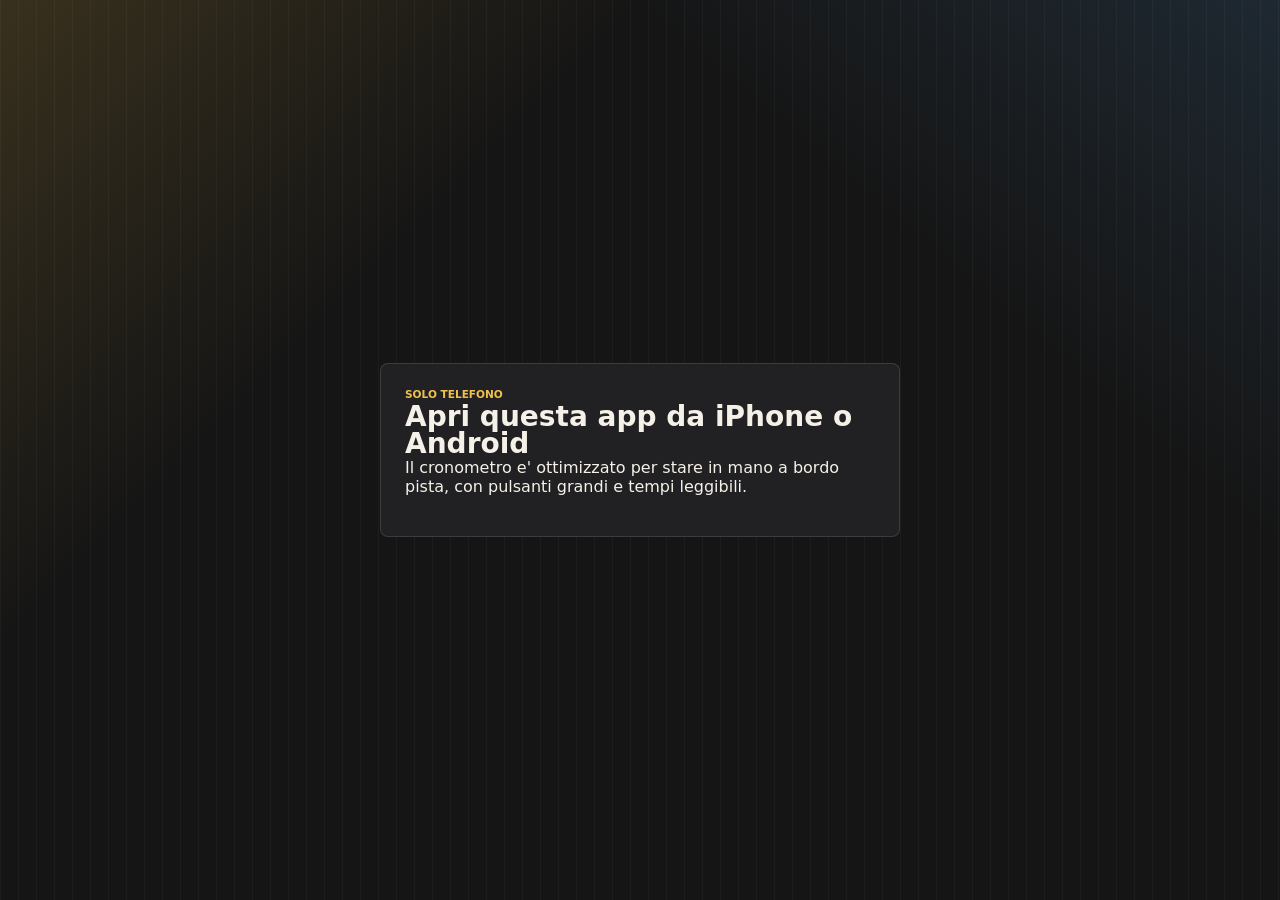
<file: index.html>
<!doctype html>
<html lang="it">
  <head>
    <meta charset="utf-8" />
    <meta name="viewport" content="width=device-width, initial-scale=1, viewport-fit=cover" />
    <meta name="theme-color" content="#151515" />
    <meta name="apple-mobile-web-app-capable" content="yes" />
    <meta name="apple-mobile-web-app-title" content="Simega #304" />
    <meta name="apple-mobile-web-app-status-bar-style" content="black-translucent" />
    <title>Simega #304</title>
    <link rel="manifest" href="manifest.webmanifest" />
    <link rel="apple-touch-icon" href="icon.svg" />
    <link rel="icon" href="icon.svg" type="image/svg+xml" />
    <link rel="stylesheet" href="styles.css" />
  </head>
  <body>
    <main class="app-shell">
      <section class="phone-only">
        <header class="topbar">
          <div>
            <p class="eyebrow">Motocross timing <span class="version-tag" id="appVersion"></span></p>
            <h1>Simega #304</h1>
          </div>
          <div class="topbar-actions">
            <button class="icon-button" id="manageBtn" type="button" aria-label="Anagrafica piste e piloti">
              <span aria-hidden="true">&#9881;</span>
            </button>
            <button class="icon-button" id="resetSessionBtn" type="button" aria-label="Nuova sessione">
              <span aria-hidden="true">&orarr;</span>
            </button>
          </div>
        </header>

        <section class="control-band" aria-label="Dati sessione">
          <label>
            Pista
            <select id="trackSelect"></select>
          </label>
        </section>
        <p class="track-record" id="trackRecord"></p>

        <section class="rider-panel" aria-label="Piloti">
          <div class="section-title">
            <h2>Piloti</h2>
            <div class="section-title-actions">
              <button class="secondary" id="compareBtn" type="button">Confronto</button>
              <button class="primary" id="addRiderBtn" type="button">Aggiungi</button>
            </div>
          </div>
          <div class="rider-list" id="riderList"></div>
        </section>

        <section class="history-panel" aria-label="Sessioni">
          <div class="section-title">
            <h2>Sessioni</h2>
            <button class="secondary" id="exportBtn" type="button">PDF</button>
          </div>
          <div class="history-list" id="historyList"></div>
        </section>

        <section class="sponsor-banner" aria-label="Sponsor">
          <div class="sponsor-track" id="sponsorTrack"></div>
        </section>
      </section>

      <section class="desktop-block">
        <div>
          <p class="eyebrow">Solo telefono</p>
          <h1>Apri questa app da iPhone o Android</h1>
          <p>Il cronometro e' ottimizzato per stare in mano a bordo pista, con pulsanti grandi e tempi leggibili.</p>
        </div>
      </section>
    </main>

    <dialog id="manageDialog">
      <div class="dialog-card manage-card">
        <div class="dialog-header">
          <h2>Anagrafica</h2>
          <button class="icon-button" id="closeManageBtn" type="button" aria-label="Chiudi">&times;</button>
        </div>

        <div class="manage-tabs">
          <button class="tab-btn" data-tab="tracks" type="button">Piste</button>
          <button class="tab-btn" data-tab="riders" type="button">Piloti</button>
        </div>

        <div class="manage-panel" data-panel="tracks">
          <form class="manage-form" id="trackForm">
            <input type="hidden" id="trackFormId" />
            <label>
              Nome pista
              <input id="trackFormName" type="text" maxlength="40" autocomplete="off" />
            </label>
            <label>
              Lunghezza (metri)
              <input id="trackFormLength" type="number" min="0" step="1" autocomplete="off" />
            </label>
            <div class="dialog-actions">
              <button class="secondary" id="trackFormCancel" type="button">Annulla</button>
              <button class="primary" type="submit">Salva</button>
            </div>
          </form>
          <div class="manage-list" id="trackManageList"></div>
        </div>

        <div class="manage-panel" data-panel="riders" hidden>
          <form class="manage-form" id="riderForm">
            <input type="hidden" id="riderFormId" />
            <label>
              Nome
              <input id="riderFormName" type="text" maxlength="24" autocomplete="off" />
            </label>
            <label>
              Cognome
              <input id="riderFormSurname" type="text" maxlength="24" autocomplete="off" />
            </label>
            <label>
              Numero
              <input id="riderFormNumber" type="number" min="0" step="1" autocomplete="off" />
            </label>
            <div class="dialog-actions">
              <button class="secondary" id="riderFormCancel" type="button">Annulla</button>
              <button class="primary" type="submit">Salva</button>
            </div>
          </form>
          <div class="manage-list" id="riderManageList"></div>
        </div>
      </div>
    </dialog>

    <dialog id="pickRiderDialog">
      <div class="dialog-card">
        <div class="dialog-header">
          <h2>Aggiungi pilota</h2>
          <button class="icon-button" id="closePickRiderBtn" type="button" aria-label="Chiudi">&times;</button>
        </div>
        <label>
          Cerca
          <input id="pickRiderSearch" type="text" placeholder="Nome, cognome o numero" autocomplete="off" />
        </label>
        <div class="manage-list" id="pickRiderList"></div>
      </div>
    </dialog>

    <dialog id="compareDialog">
      <div class="dialog-card compare-card">
        <div class="dialog-header">
          <h2>Confronto giri</h2>
          <button class="icon-button" id="closeCompareBtn" type="button" aria-label="Chiudi">&times;</button>
        </div>
        <div class="compare-scroll">
          <table class="compare-table" id="compareTable"></table>
        </div>
      </div>
    </dialog>

    <dialog id="pdfDayDialog">
      <div class="dialog-card">
        <div class="dialog-header">
          <h2>Scegli la giornata</h2>
          <button class="icon-button" id="closePdfDayBtn" type="button" aria-label="Chiudi">&times;</button>
        </div>
        <div class="manage-list" id="pdfDayList"></div>
      </div>
    </dialog>

    <dialog id="riderDialog">
      <form method="dialog" class="dialog-card rider-detail-card">
        <div class="dialog-header">
          <h2 id="riderDialogTitle">Pilota</h2>
          <button class="icon-button" value="cancel" type="submit" aria-label="Chiudi">&times;</button>
        </div>
        <div class="detail-grid" id="riderDialogStats"></div>
        <div class="detail-laps" id="riderDialogLaps"></div>
        <div class="dialog-actions">
          <button class="primary" value="cancel" type="submit">Chiudi</button>
        </div>
      </form>
    </dialog>

    <script src="app.js"></script>
  </body>
</html>
</file>
<file: styles.css>
:root {
  color-scheme: dark;
  --bg: #151515;
  --panel: #222326;
  --panel-2: #2c2e32;
  --text: #f5f1e8;
  --muted: #b9b0a3;
  --line: rgba(255, 255, 255, 0.12);
  --accent: #f0c04a;
  --good: #41d37d;
  --bad: #ff6b57;
  --blue: #63b7ff;
  font-family: Inter, ui-sans-serif, system-ui, -apple-system, BlinkMacSystemFont, "Segoe UI", sans-serif;
}

* {
  box-sizing: border-box;
}

body {
  margin: 0;
  min-height: 100svh;
  background:
    linear-gradient(135deg, rgba(240, 192, 74, 0.16), transparent 30%),
    linear-gradient(220deg, rgba(99, 183, 255, 0.12), transparent 28%),
    repeating-linear-gradient(90deg, rgba(255, 255, 255, 0.035) 0 1px, transparent 1px 18px),
    var(--bg);
  background-position: center;
  background-size: cover;
  color: var(--text);
}

button,
input,
select {
  font: inherit;
}

button {
  border: 0;
  min-height: 34px;
  border-radius: 7px;
  font-weight: 800;
  cursor: pointer;
}

button:disabled {
  cursor: not-allowed;
  opacity: 0.45;
}

.app-shell {
  min-height: 100svh;
}

.phone-only {
  width: min(100%, 560px);
  min-height: 100svh;
  margin: 0 auto;
  padding: max(10px, env(safe-area-inset-top)) 8px max(10px, env(safe-area-inset-bottom));
}

.topbar,
.section-title,
.control-band,
.rider-row-1,
.dialog-actions {
  display: flex;
  align-items: center;
  gap: 8px;
}

.topbar,
.section-title,
.rider-row-1 {
  justify-content: space-between;
}

.section-title-actions {
  display: flex;
  gap: 6px;
}

.eyebrow {
  margin: 0 0 4px;
  color: var(--accent);
  font-size: 0.66rem;
  font-weight: 900;
  letter-spacing: 0;
  text-transform: uppercase;
}

.version-tag {
  color: var(--muted, #888);
  font-weight: 600;
}

h1,
h2,
p {
  margin-top: 0;
}

h1 {
  margin-bottom: 0;
  font-size: clamp(1.2rem, 6vw, 1.75rem);
  line-height: 0.96;
}

h2 {
  margin-bottom: 0;
  font-size: 1rem;
}

.icon-button {
  width: 38px;
  min-width: 38px;
  padding: 0;
  background: var(--panel);
  color: var(--text);
  border: 1px solid var(--line);
  font-size: 1.15rem;
}

.topbar-actions {
  display: flex;
  gap: 8px;
}

.control-band,
.rider-panel,
.history-panel {
  margin-top: 6px;
  padding: 6px;
  background: rgba(34, 35, 38, 0.92);
  border: 1px solid var(--line);
  border-radius: 8px;
  backdrop-filter: blur(16px);
}

.control-band {
  align-items: end;
}

.track-record {
  margin: 6px 2px 0;
  color: var(--muted);
  font-size: 0.72rem;
  font-weight: 800;
}

.track-record strong {
  color: var(--accent);
}

.sponsor-banner {
  margin-top: 6px;
  padding: 10px 0;
  background: rgba(34, 35, 38, 0.92);
  border: 1px solid var(--line);
  border-radius: 8px;
  overflow: hidden;
}

.sponsor-track {
  display: flex;
  align-items: center;
  gap: 28px;
  width: max-content;
  animation-name: sponsor-scroll;
  animation-duration: var(--sponsor-duration, 44s);
  animation-timing-function: linear;
  animation-iteration-count: infinite;
}

.sponsor-item {
  width: 140px;
  height: 48px;
  flex: 0 0 auto;
  overflow: hidden;
}

.sponsor-item img {
  display: block;
  width: 100%;
  height: 100%;
  object-fit: contain;
  opacity: 0.92;
}

@keyframes sponsor-scroll {
  from {
    transform: translateX(0);
  }
  to {
    transform: translateX(-50%);
  }
}

label {
  display: grid;
  gap: 6px;
  width: 100%;
  color: var(--muted);
  font-size: 0.76rem;
  font-weight: 800;
  text-transform: uppercase;
}

select,
input {
  width: 100%;
  min-height: 38px;
  border: 1px solid var(--line);
  border-radius: 8px;
  background: #111214;
  color: var(--text);
  padding: 0 12px;
  outline: none;
}

.primary {
  background: var(--accent);
  color: #17130a;
  padding: 0 10px;
}

.secondary {
  background: var(--panel-2);
  color: var(--text);
  border: 1px solid var(--line);
  padding: 0 10px;
}

.rider-list,
.history-list {
  display: grid;
  gap: 3px;
  margin-top: 6px;
}

.rider-card,
.history-item {
  padding: 5px;
  border-radius: 8px;
  background: rgba(17, 18, 20, 0.86);
  border: 1px solid var(--line);
}

.rider-card {
  display: grid;
  gap: 2px;
  padding: 3px 6px;
}

.rider-row-1 {
  min-width: 0;
}

.rider-row-1 .icon-button {
  width: 16px;
  min-width: 16px;
  min-height: 15px;
  font-size: 0.68rem;
}

.rider-name {
  display: flex;
  align-items: center;
  gap: 4px;
  min-width: 0;
  flex: 1 1 auto;
  min-height: 15px;
  padding: 0;
  border: 0;
  background: transparent;
  color: var(--text);
  text-align: left;
  font-size: 0.68rem;
  font-weight: 900;
}

.rider-number {
  display: inline-grid;
  place-items: center;
  width: 17px;
  height: 17px;
  border-radius: 50%;
  background: var(--text);
  color: #111214;
  font-size: 0.56rem;
  flex: 0 0 auto;
}

.rider-name span:last-child {
  overflow: hidden;
  text-overflow: ellipsis;
  white-space: nowrap;
}

.rider-record {
  flex: 0 0 auto;
  color: var(--muted);
  font-size: 0.54rem;
  font-weight: 900;
  text-transform: uppercase;
  white-space: nowrap;
}

.metric-label {
  display: block;
  color: var(--muted);
  font-size: 0.5rem;
  font-weight: 900;
  line-height: 1.2;
  text-transform: uppercase;
}

.rider-row-2 {
  display: flex;
  align-items: center;
  gap: 4px;
  font-variant-numeric: tabular-nums;
}

.timer-display {
  flex: 0 0 auto;
  font-variant-numeric: tabular-nums;
  color: var(--accent);
  font-size: clamp(1.05rem, 4.6vw, 1.35rem) !important;
  font-weight: 950;
  line-height: 0.95;
  letter-spacing: 0;
  text-shadow: 0 0 18px rgba(240, 192, 74, 0.18);
}

.rider-mini-metrics {
  display: flex;
  flex-direction: column;
  align-items: center;
  justify-content: center;
  gap: 0;
  flex: 1 1 auto;
  min-width: 0;
}

.rider-mini-metrics > div {
  display: flex;
  align-items: baseline;
  gap: 3px;
  line-height: 1.1;
}

.rider-mini-metrics .metric-label {
  min-width: 28px;
  font-size: 0.48rem;
  text-align: right;
  line-height: 1.1;
}

.rider-mini-metrics strong,
.lap-progress-value {
  overflow: hidden;
  text-overflow: ellipsis;
  white-space: nowrap;
  color: var(--text);
  font-size: 0.62rem;
  line-height: 1.1;
}

.lap-progress-value {
  color: var(--blue);
}

.rider-buttons {
  display: flex;
  gap: 4px;
  flex: 0 0 auto;
}

.timer-btn {
  flex: 0 0 auto;
  min-width: 66px;
  min-height: 30px;
  padding: 0 5px;
  border: 0;
  border-radius: 7px;
  font-size: 0.6rem;
  font-weight: 950;
  -webkit-touch-callout: none;
  user-select: none;
  transition: background-color 120ms ease, transform 80ms ease;
}

.timer-btn.is-idle {
  background: var(--good);
  color: #07150c;
}

.timer-btn.is-running {
  background: var(--blue);
  color: #06131d;
}

.timer-btn.is-stop {
  background: var(--bad);
  color: #210806;
}

.timer-btn:active {
  transform: scale(0.98);
}

.history-item {
  display: flex;
  justify-content: space-between;
  gap: 12px;
}

.history-item {
  align-items: center;
  font-size: 0.78rem;
}

.history-item strong,
.history-item span {
  overflow-wrap: anywhere;
}

.session-info {
  display: grid;
  gap: 2px;
  min-width: 0;
}

.history-item .icon-button {
  flex: 0 0 auto;
  width: 28px;
  min-width: 28px;
  min-height: 28px;
  font-size: 1rem;
}

.history-item-actions {
  display: flex;
  align-items: center;
  gap: 6px;
  flex: 0 0 auto;
}

.toggle-btn {
  min-height: 28px;
  padding: 0 8px;
  font-size: 0.68rem;
}

.session-group {
  display: grid;
  gap: 4px;
}

.session-entries {
  display: grid;
  gap: 4px;
  padding: 2px 4px 2px 12px;
  border-left: 2px solid var(--line);
}

.session-entries[hidden] {
  display: none;
}

.session-entry-row {
  display: flex;
  align-items: center;
  justify-content: space-between;
  gap: 8px;
  padding: 6px 8px;
  border-radius: 6px;
  background: rgba(17, 18, 20, 0.86);
  font-size: 0.72rem;
}

.session-entry-row .icon-button {
  flex: 0 0 auto;
  width: 24px;
  min-width: 24px;
  min-height: 24px;
  font-size: 0.85rem;
}

.empty {
  color: var(--muted);
  font-size: 0.92rem;
}

dialog {
  width: min(calc(100% - 28px), 420px);
  border: 0;
  border-radius: 8px;
  padding: 0;
  background: transparent;
  color: var(--text);
}

dialog::backdrop {
  background: rgba(0, 0, 0, 0.66);
}

.dialog-card {
  display: grid;
  gap: 14px;
  padding: 16px;
  background: var(--panel);
  border: 1px solid var(--line);
  border-radius: 8px;
}

.dialog-header {
  display: flex;
  align-items: center;
  justify-content: space-between;
  gap: 10px;
}

.rider-detail-card {
  max-height: min(78svh, 680px);
  overflow: auto;
}

.detail-grid {
  display: grid;
  grid-template-columns: 1fr 1fr;
  gap: 8px;
}

.detail-grid > div,
.detail-lap-row {
  padding: 9px;
  border: 1px solid var(--line);
  border-radius: 8px;
  background: rgba(17, 18, 20, 0.86);
}

.detail-grid strong,
.detail-lap-row strong {
  display: block;
  margin-top: 3px;
  font-variant-numeric: tabular-nums;
}

.detail-laps {
  display: grid;
  gap: 6px;
}

.detail-lap-row {
  display: flex;
  align-items: center;
  justify-content: space-between;
  gap: 8px;
}

.detail-lap-row .icon-button {
  flex: 0 0 auto;
  width: 26px;
  min-width: 26px;
  min-height: 26px;
  font-size: 0.85rem;
}

.dialog-actions {
  justify-content: end;
}

.manage-card {
  max-height: min(84svh, 720px);
  overflow: auto;
}

.manage-tabs {
  display: flex;
  gap: 6px;
}

.tab-btn {
  flex: 1;
  background: var(--panel-2);
  color: var(--muted);
  border: 1px solid var(--line);
  padding: 8px;
  font-size: 0.78rem;
  font-weight: 900;
  text-transform: uppercase;
}

.tab-btn.active {
  background: var(--accent);
  color: #17130a;
  border-color: transparent;
}

.manage-panel[hidden] {
  display: none;
}

.manage-form {
  display: grid;
  gap: 10px;
}

.manage-list {
  display: grid;
  gap: 6px;
  margin-top: 10px;
}

.manage-item {
  display: flex;
  align-items: center;
  justify-content: space-between;
  gap: 8px;
  padding: 8px 10px;
  border: 1px solid var(--line);
  border-radius: 8px;
  background: rgba(17, 18, 20, 0.86);
}

.manage-item-info {
  display: grid;
  gap: 2px;
  min-width: 0;
}

.manage-item-info strong {
  overflow-wrap: anywhere;
}

.manage-item-info span {
  color: var(--muted);
  font-size: 0.72rem;
}

.manage-item-actions {
  display: flex;
  gap: 6px;
  flex: 0 0 auto;
}

.manage-item-actions .icon-button {
  width: 30px;
  min-width: 30px;
  min-height: 30px;
  font-size: 0.9rem;
}

.pick-item {
  width: 100%;
  border: 1px solid var(--line);
  text-align: left;
  background: rgba(17, 18, 20, 0.86);
}

.pick-item:hover {
  border-color: var(--accent);
}

.compare-card {
  max-height: min(84svh, 720px);
}

.compare-scroll {
  overflow: auto;
  max-height: 60svh;
  border: 1px solid var(--line);
  border-radius: 8px;
}

.compare-table {
  border-collapse: collapse;
  width: 100%;
  font-size: 0.78rem;
  font-variant-numeric: tabular-nums;
}

.compare-table th,
.compare-table td {
  padding: 7px 10px;
  border: 1px solid var(--line);
  text-align: center;
  white-space: nowrap;
}

.compare-table thead th {
  background: var(--panel-2);
  color: var(--text);
}

.compare-table th:first-child,
.compare-table td:first-child {
  position: sticky;
  left: 0;
  text-align: left;
  background: var(--panel);
}

.compare-table thead th:first-child {
  background: var(--panel-2);
  z-index: 1;
}

.compare-summary th,
.compare-summary td {
  font-weight: 900;
  color: var(--accent);
}

.desktop-block {
  display: none;
}

@media (min-width: 760px) and (pointer: fine) {
  .phone-only {
    display: none;
  }

  .desktop-block {
    display: grid;
    min-height: 100svh;
    place-items: center;
    padding: 32px;
  }

  .desktop-block > div {
    width: min(520px, 100%);
    padding: 24px;
    background: rgba(34, 35, 38, 0.94);
    border: 1px solid var(--line);
    border-radius: 8px;
  }
}
</file>
<file: Multicronometro/styles.css>
:root {
  color-scheme: dark;
  --bg: #151515;
  --panel: #222326;
  --panel-2: #2c2e32;
  --text: #f5f1e8;
  --muted: #b9b0a3;
  --line: rgba(255, 255, 255, 0.12);
  --accent: #f0c04a;
  --good: #41d37d;
  --bad: #ff6b57;
  --blue: #63b7ff;
  font-family: Inter, ui-sans-serif, system-ui, -apple-system, BlinkMacSystemFont, "Segoe UI", sans-serif;
}

* {
  box-sizing: border-box;
}

body {
  margin: 0;
  min-height: 100svh;
  background:
    linear-gradient(135deg, rgba(240, 192, 74, 0.16), transparent 30%),
    linear-gradient(220deg, rgba(99, 183, 255, 0.12), transparent 28%),
    repeating-linear-gradient(90deg, rgba(255, 255, 255, 0.035) 0 1px, transparent 1px 18px),
    var(--bg);
  background-position: center;
  background-size: cover;
  color: var(--text);
}

button,
input,
select {
  font: inherit;
}

button {
  border: 0;
  min-height: 34px;
  border-radius: 7px;
  font-weight: 800;
  cursor: pointer;
}

button:disabled {
  cursor: not-allowed;
  opacity: 0.45;
}

.app-shell {
  min-height: 100svh;
}

.phone-only {
  width: min(100%, 560px);
  min-height: 100svh;
  margin: 0 auto;
  padding: max(10px, env(safe-area-inset-top)) 8px max(10px, env(safe-area-inset-bottom));
}

.topbar,
.section-title,
.control-band,
.rider-card-header,
.timer-actions,
.dialog-actions {
  display: flex;
  align-items: center;
  gap: 8px;
}

.topbar,
.section-title,
.rider-card-header {
  justify-content: space-between;
}

.eyebrow {
  margin: 0 0 4px;
  color: var(--accent);
  font-size: 0.66rem;
  font-weight: 900;
  letter-spacing: 0;
  text-transform: uppercase;
}

h1,
h2,
p {
  margin-top: 0;
}

h1 {
  margin-bottom: 0;
  font-size: clamp(1.2rem, 6vw, 1.75rem);
  line-height: 0.96;
}

h2 {
  margin-bottom: 0;
  font-size: 1rem;
}

.icon-button {
  width: 38px;
  min-width: 38px;
  padding: 0;
  background: var(--panel);
  color: var(--text);
  border: 1px solid var(--line);
  font-size: 1.15rem;
}

.control-band,
.rider-panel,
.history-panel {
  margin-top: 6px;
  padding: 6px;
  background: rgba(34, 35, 38, 0.92);
  border: 1px solid var(--line);
  border-radius: 8px;
  backdrop-filter: blur(16px);
}

.control-band {
  align-items: end;
}

label {
  display: grid;
  gap: 6px;
  width: 100%;
  color: var(--muted);
  font-size: 0.76rem;
  font-weight: 800;
  text-transform: uppercase;
}

select,
input {
  width: 100%;
  min-height: 38px;
  border: 1px solid var(--line);
  border-radius: 8px;
  background: #111214;
  color: var(--text);
  padding: 0 12px;
  outline: none;
}

.primary {
  background: var(--accent);
  color: #17130a;
  padding: 0 10px;
}

.secondary {
  background: var(--panel-2);
  color: var(--text);
  border: 1px solid var(--line);
  padding: 0 10px;
}

.rider-list,
.history-list {
  display: grid;
  gap: 5px;
  margin-top: 6px;
}

.rider-card,
.history-item {
  padding: 5px;
  border-radius: 8px;
  background: rgba(17, 18, 20, 0.86);
  border: 1px solid var(--line);
}

.rider-card {
  display: grid;
  grid-template-columns: minmax(72px, 0.75fr) minmax(0, 1.9fr) minmax(92px, 0.95fr);
  align-items: center;
  gap: 6px;
}

.rider-card-header {
  min-width: 0;
}

.rider-card-header .icon-button {
  width: 24px;
  min-width: 24px;
  min-height: 26px;
  font-size: 1rem;
}

.rider-name {
  display: flex;
  align-items: center;
  gap: 5px;
  min-width: 0;
  width: 100%;
  min-height: 30px;
  padding: 0;
  border: 0;
  background: transparent;
  color: var(--text);
  text-align: left;
  font-size: 0.78rem;
  font-weight: 900;
}

.rider-number {
  display: inline-grid;
  place-items: center;
  width: 22px;
  height: 22px;
  border-radius: 50%;
  background: var(--text);
  color: #111214;
  font-size: 0.68rem;
  flex: 0 0 auto;
}

.rider-name span:last-child {
  overflow: hidden;
  text-overflow: ellipsis;
  white-space: nowrap;
}

.rider-timing {
  display: grid;
  gap: 2px;
  margin: 0;
  align-items: center;
  font-variant-numeric: tabular-nums;
}

.rider-timing > div {
  min-width: 0;
}

.metric-label {
  display: block;
  color: var(--muted);
  font-size: 0.5rem;
  font-weight: 900;
  line-height: 1.2;
  text-transform: uppercase;
}

.rider-timing strong,
.quick-metrics strong {
  display: block;
  margin-top: 1px;
  overflow: hidden;
  text-overflow: ellipsis;
  white-space: nowrap;
  font-size: 0.76rem;
}

.timer-display {
  font-variant-numeric: tabular-nums;
  color: var(--accent);
  font-size: clamp(2.35rem, 12vw, 3.6rem) !important;
  font-weight: 950;
  line-height: 0.9;
  letter-spacing: 0;
  text-shadow: 0 0 18px rgba(240, 192, 74, 0.18);
}

.quick-metrics {
  display: grid;
  grid-template-columns: 1fr 1fr;
  gap: 5px;
  color: var(--muted);
  font-size: 0.56rem;
  font-weight: 900;
  text-transform: uppercase;
}

.quick-metrics strong {
  color: var(--text);
  font-size: 0.76rem;
}

.timer-actions {
  display: grid;
  grid-template-columns: 1fr 1fr 1fr;
  gap: 4px;
}

.timer-actions button {
  min-height: 38px;
  padding: 0 2px;
  font-size: 0.72rem;
}

.start {
  background: var(--good);
  color: #07150c;
}

.lap {
  background: var(--blue);
  color: #06131d;
}

.stop {
  background: var(--bad);
  color: #210806;
}

.history-item {
  display: flex;
  justify-content: space-between;
  gap: 12px;
}

.history-item {
  align-items: baseline;
  font-size: 0.78rem;
}

.history-item strong,
.history-item span {
  overflow-wrap: anywhere;
}

.empty {
  color: var(--muted);
  font-size: 0.92rem;
}

dialog {
  width: min(calc(100% - 28px), 420px);
  border: 0;
  border-radius: 8px;
  padding: 0;
  background: transparent;
  color: var(--text);
}

dialog::backdrop {
  background: rgba(0, 0, 0, 0.66);
}

.dialog-card {
  display: grid;
  gap: 14px;
  padding: 16px;
  background: var(--panel);
  border: 1px solid var(--line);
  border-radius: 8px;
}

.dialog-header {
  display: flex;
  align-items: center;
  justify-content: space-between;
  gap: 10px;
}

.rider-detail-card {
  max-height: min(78svh, 680px);
  overflow: auto;
}

.detail-grid {
  display: grid;
  grid-template-columns: 1fr 1fr;
  gap: 8px;
}

.detail-grid > div,
.detail-lap-row {
  padding: 9px;
  border: 1px solid var(--line);
  border-radius: 8px;
  background: rgba(17, 18, 20, 0.86);
}

.detail-grid strong,
.detail-lap-row strong {
  display: block;
  margin-top: 3px;
  font-variant-numeric: tabular-nums;
}

.detail-laps {
  display: grid;
  gap: 6px;
}

.detail-lap-row {
  display: flex;
  align-items: center;
  justify-content: space-between;
}

.dialog-actions {
  justify-content: end;
}

.desktop-block {
  display: none;
}

@media (min-width: 760px) and (pointer: fine) {
  .phone-only {
    display: none;
  }

  .desktop-block {
    display: grid;
    min-height: 100svh;
    place-items: center;
    padding: 32px;
  }

  .desktop-block > div {
    width: min(520px, 100%);
    padding: 24px;
    background: rgba(34, 35, 38, 0.94);
    border: 1px solid var(--line);
    border-radius: 8px;
  }
}
</file>
